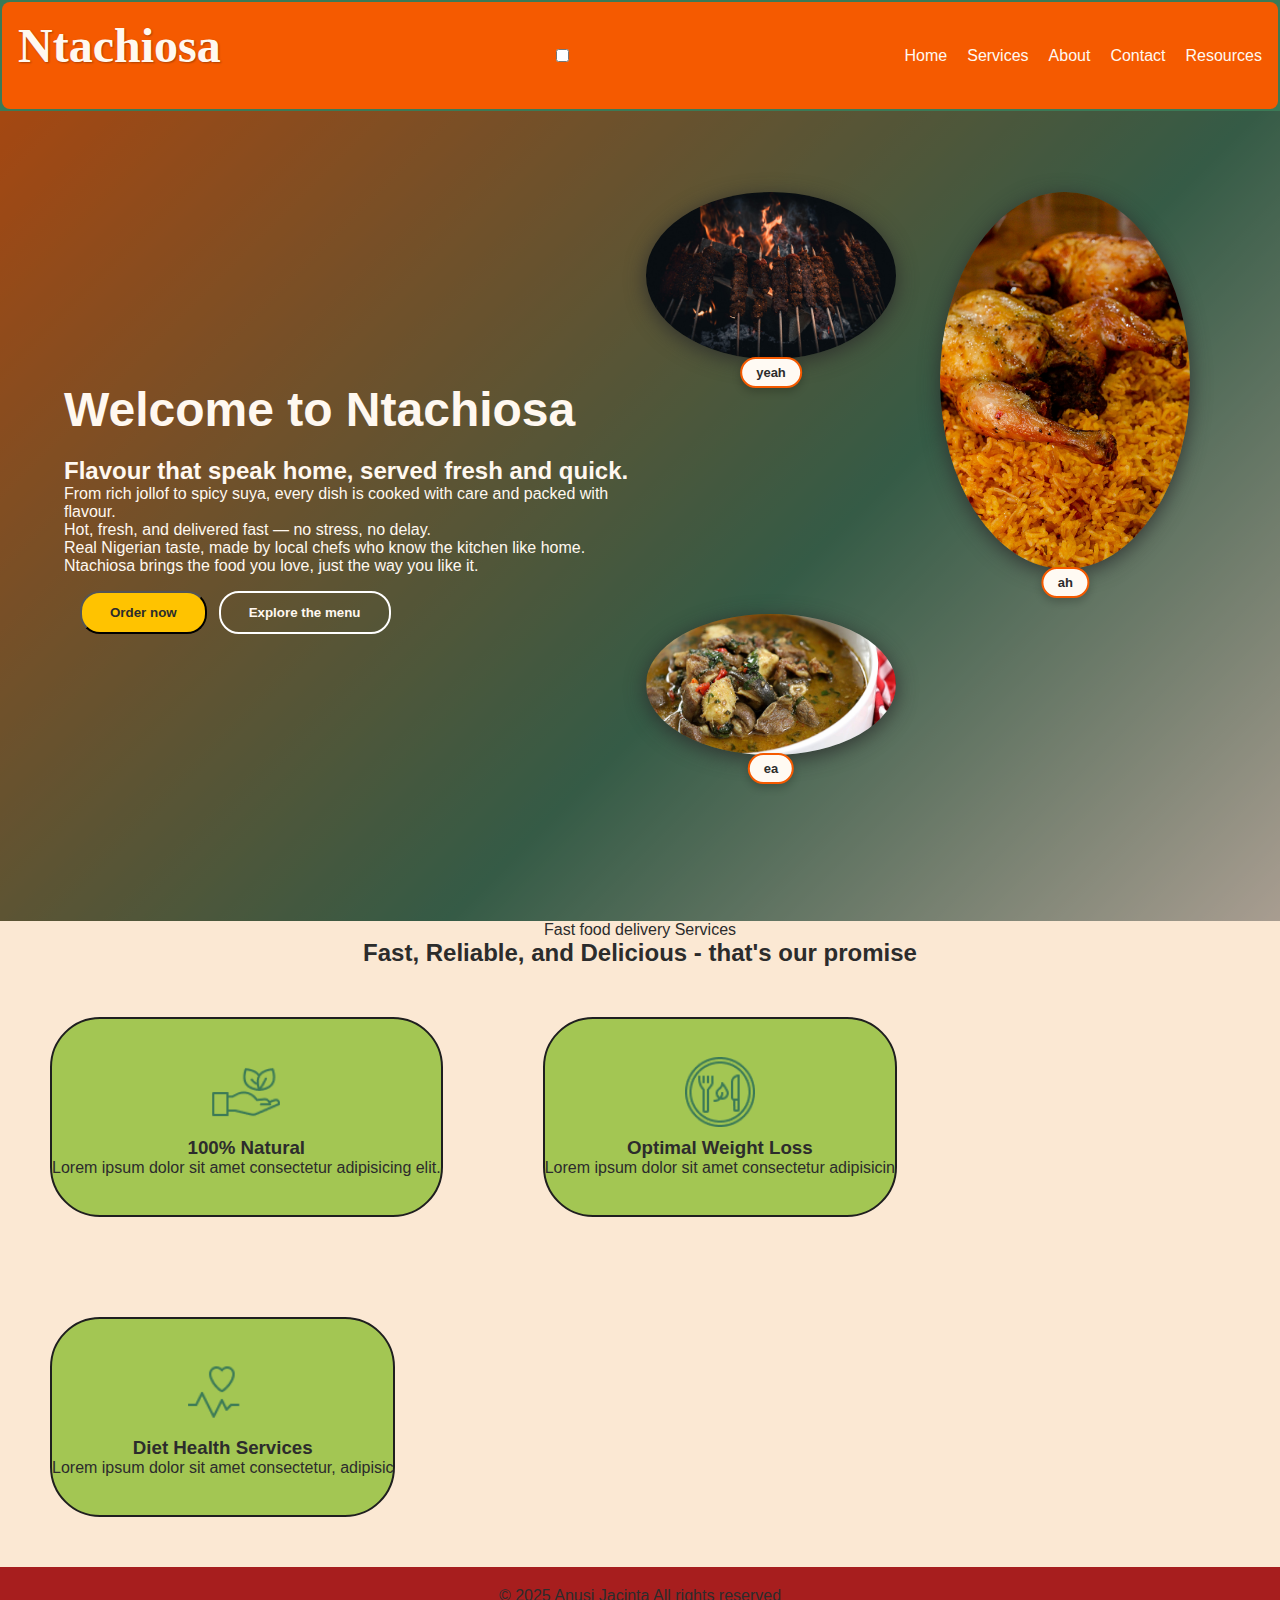
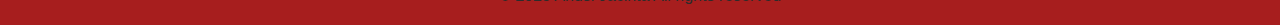
<file: index.html>
<!DOCTYPE html>
<html lang="en">
  <head>
    <meta charset="UTF-8" />
    <meta name="viewport" content="width=device-width, initial-scale=1.0" />
    <link rel="stylesheet" href="stylesheet.css" />
    <title>Ntachiosa- Nigerian Food Delivery</title>
  </head>
  <body>
    <div class="header-wrapper">
      <header>
        <div class="logo"><h1>Ntachiosa</h1></div>
        <input type="checkbox" class="menu toggle" id="menu toggle" />
        <label
          for="menu toggle"
          class="hamburger"
          aria-label="Toggle navigation menu"
          ><span></span><span></span><span></span
        ></label>
        <nav class="nav-items">
          <a href="index.html">Home</a>
          <a href="order.html">Services</a>
          <a href="#about">About</a>
          <a href="#contact">Contact</a>
          <a href="#resources">Resources</a>
        </nav>
      </header>
    </div>
    <section class="hero-section">
      <div class="container">
        <div class="hero-content">
         <div class="hero">
           <h1>Welcome to Ntachiosa</h1>
           <h2>Flavour that speak home, served fresh and quick.</h2>
            <p>
              From rich jollof to spicy suya, every dish is cooked with care and
              packed with flavour. <br />
              Hot, fresh, and delivered fast — no stress, no delay. <br />
              Real Nigerian taste, made by local chefs who know the kitchen like
              home. <br />
              Ntachiosa brings the food you love, just the way you like it.
            </p>
            <div class="hero-btn">
             <button class="order-btn">Order now</button>
             <button class="menu-btn">Explore the menu</button></div>
            </div>
            <div class="hero-images">
            <div class="plate plate1">
              <img src="suya.jpg" alt="Jollof Rice" />
              <div class="bubble">yeah</div>
            </div>
            <div class="plate plate2">
              <img src="jollof_rice.jpg" alt="Spicy Suya" />
              <div class="bubble">ah</div>
            </div>
            <div class="plate plate3">
              <img src="pepper_soup.jpg" alt="Egusi Soup" />
              <div class="bubble">ea</div>
            </div>
      </div>
    </section>
    <section class="features">
    <p>Fast food delivery Services</p>
    <h2>Fast, Reliable, and Delicious - that's our promise</h2>
    <div class="f-container">
    <div class="f-1"><img src="Nature.png" alt=""><h3>100% Natural</h3><p>Lorem ipsum dolor sit amet consectetur adipisicing elit.</p></div>
    <div class="f-2"><img src="Healthy Eating.png" alt=""><h3>Optimal Weight Loss</h3><p>Lorem ipsum dolor sit amet consectetur adipisicin</p></div>
    <div class="f-3"><img src="Health.png" alt=""><h3>Diet Health Services</h3><p>Lorem ipsum dolor sit amet consectetur, adipisic</p></div>
    </div></section>
    <footer><p>&copy; 2025 Anusi Jacinta All rights reserved</p></footer>
    <script src="script.js"></script>
  </body>
</html>
</file>
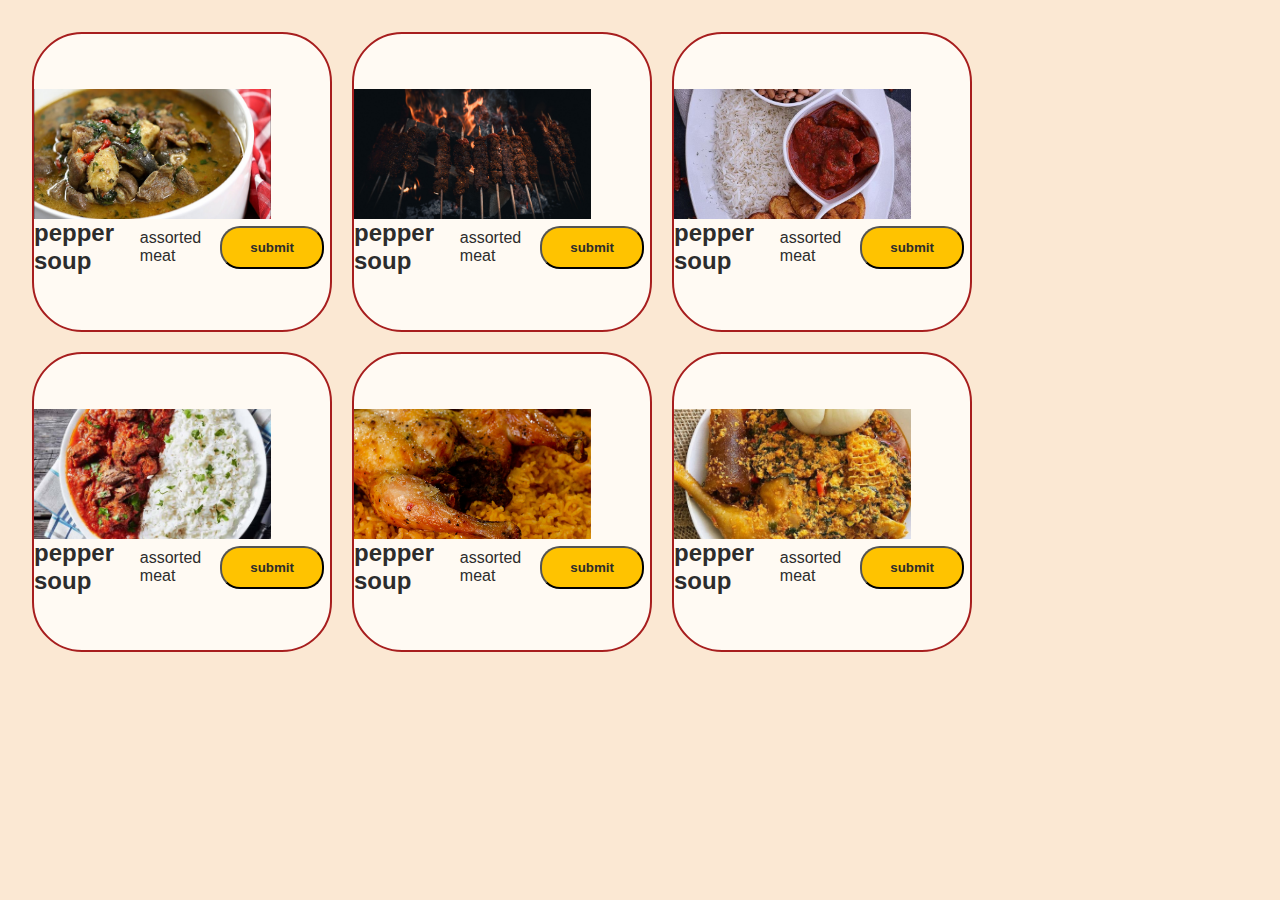
<file: order.html>
<!DOCTYPE html>
<html lang="en">
<head>
    <meta charset="UTF-8">
    <meta name="viewport" content="width=device-width, initial-scale=1.0">
    <link rel="stylesheet" href="stylesheet.css">
    <title>submit order</title>
</head>
<body>
    <div class="d-container">
        <div class="dish dish-1"><img src="pepper_soup.jpg" alt="" width="200px"><div class="dish-text"><h2>pepper soup</h2><p>assorted meat</p><button class="dish-button">submit</button></div></div>
        <div class="dish dish-2"><img src="suya.jpg" alt="" width="200px"><div class="dish-text"><h2>pepper soup</h2><p>assorted meat</p><button class="dish-button">submit</button></div></div>
        <div class="dish  dish-3"><img src="rice and beans.jpg" alt="" width="200px"><div class="dish-text"><h2>pepper soup</h2><p>assorted meat</p><button class="dish-button">submit</button></div></div>
        <div class="dish dish-4"><img src="White-Rice-Stew.jpg" alt="" width="200px"><div class="dish-text"><h2>pepper soup</h2><p>assorted meat</p><button class="dish-button">submit</button></div></div>
        <div class="dish dish-5"><img src="jollof_rice.jpg" alt="" width="200px"><div class="dish-text"><h2>pepper soup</h2><p>assorted meat</p><button class="dish-button">submit</button></div></div>
        <div class="dish dish-6"><img src="Egusi.jpg" alt="" width="200px"><div class="dish-text"><h2>pepper soup</h2><p>assorted meat</p><button class="dish-button">submit</button></div></div>

     </div>
</body>
</html>
</file>
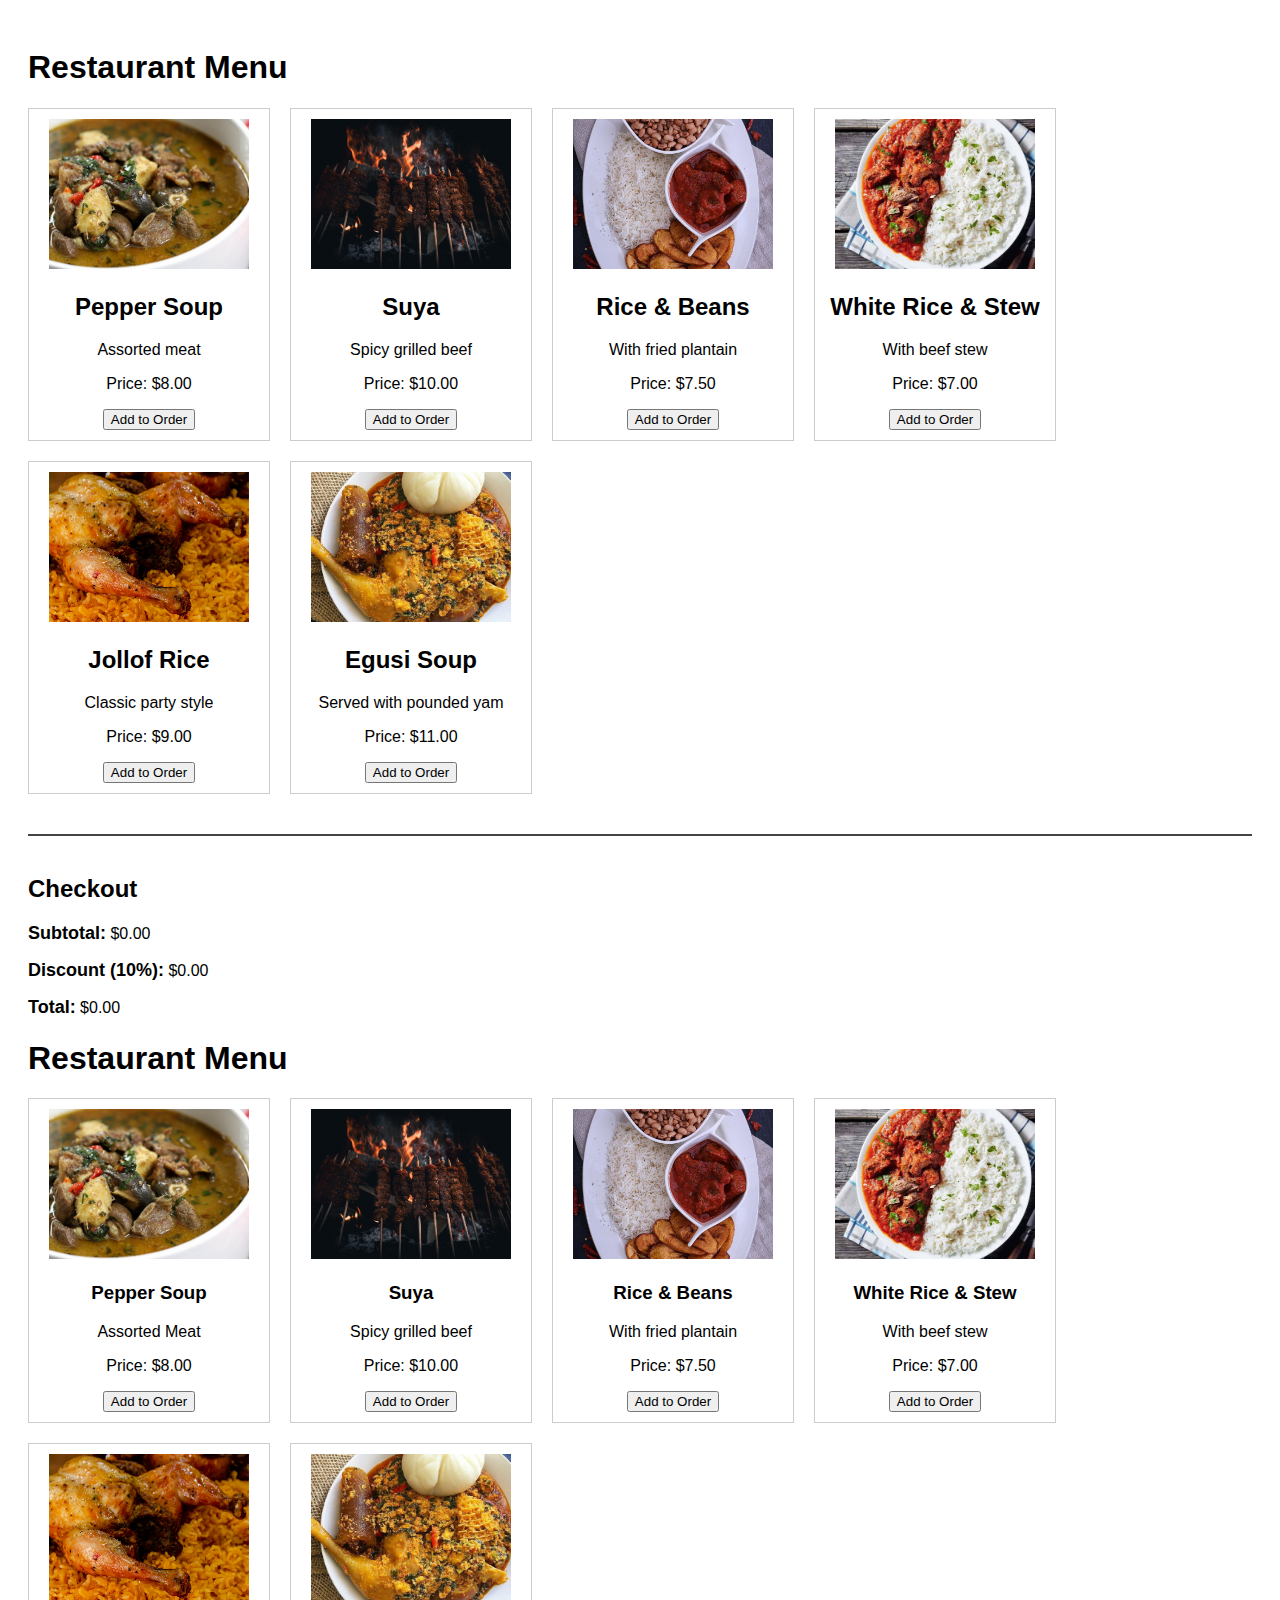
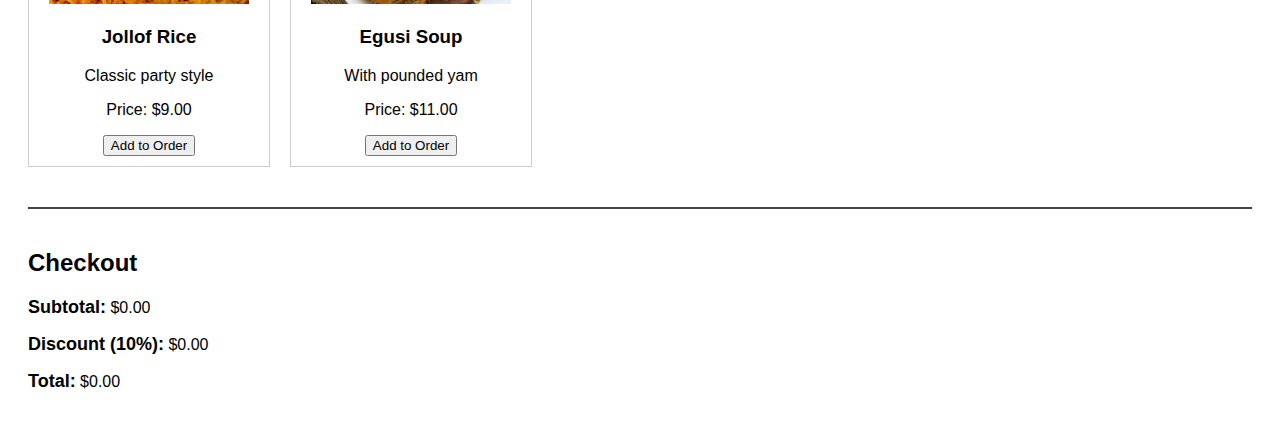
<file: orders.html>
<!-- <!DOCTYPE html>
<html lang="en">
<head>
    <meta charset="UTF-8">
    <meta name="viewport" content="width=device-width, initial-scale=1.0">
    <link rel="stylesheet" href="stylesheet.css">
    <title>submit order</title>
</head>
<body>
    <div class="d-container">
        <div class="dish dish-1"><img src="pepper_soup.jpg" alt="" width="200px"><div class="dish-text"><h2>pepper soup</h2><p>assorted meat</p><button class="dish-button">submit</button></div></div>
        <div class="dish dish-2"><img src="suya.jpg" alt="" width="200px"><div class="dish-text"><h2>pepper soup</h2><p>assorted meat</p><button class="dish-button">submit</button></div></div>
        <div class="dish  dish-3"><img src="rice and beans.jpg" alt="" width="200px"><div class="dish-text"><h2>pepper soup</h2><p>assorted meat</p><button class="dish-button">submit</button></div></div>
        <div class="dish dish-4"><img src="White-Rice-Stew.jpg" alt="" width="200px"><div class="dish-text"><h2>pepper soup</h2><p>assorted meat</p><button class="dish-button">submit</button></div></div>
        <div class="dish dish-5"><img src="jollof_rice.jpg" alt="" width="200px"><div class="dish-text"><h2>pepper soup</h2><p>assorted meat</p><button class="dish-button">submit</button></div></div>
        <div class="dish dish-6"><img src="Egusi.jpg" alt="" width="200px"><div class="dish-text"><h2>pepper soup</h2><p>assorted meat</p><button class="dish-button">submit</button></div></div>
     </div>
     <div class="c-container">
        <div></div>
     </div>
</body>
</html> -->




<!DOCTYPE html>
<html lang="en">
<head>
    <meta charset="UTF-8">
    <meta name="viewport" content="width=device-width, initial-scale=1.0">
    <title>Submit Order</title>
    <style>
        body {
            font-family: Arial, sans-serif;
            padding: 20px;
        }

        .d-container {
            display: flex;
            flex-wrap: wrap;
            gap: 20px;
            margin-bottom: 30px;
        }

        .dish {
            border: 1px solid #ccc;
            padding: 10px;
            width: 220px;
            text-align: center;
        }

        .dish img {
            width: 200px;
        }

        .c-container {
            border-top: 2px solid #333;
            padding-top: 20px;
        }

        .checkout-list {
            margin-top: 10px;
        }

        .checkout-list ul {
            list-style: none;
            padding-left: 0;
        }

        .totals {
            margin-top: 10px;
        }
    </style>
</head>
<body>

    <h1>Restaurant Menu</h1>

    <div class="d-container">
        <div class="dish">
            <img src="pepper_soup.jpg" alt="Pepper Soup">
            <div class="dish-text">
                <h2>Pepper Soup</h2>
                <p>Assorted meat</p>
                <p>Price: $8.00</p>
                <button onclick="addToOrder('Pepper Soup', 8)">Add to Order</button>
            </div>
        </div>
        <div class="dish">
            <img src="suya.jpg" alt="Suya">
            <div class="dish-text">
                <h2>Suya</h2>
                <p>Spicy grilled beef</p>
                <p>Price: $10.00</p>
                <button onclick="addToOrder('Suya', 10)">Add to Order</button>
            </div>
        </div>
        <div class="dish">
            <img src="rice and beans.jpg" alt="Rice and Beans">
            <div class="dish-text">
                <h2>Rice & Beans</h2>
                <p>With fried plantain</p>
                <p>Price: $7.50</p>
                <button onclick="addToOrder('Rice & Beans', 7.5)">Add to Order</button>
            </div>
        </div>
        <div class="dish">
            <img src="White-Rice-Stew.jpg" alt="White Rice & Stew">
            <div class="dish-text">
                <h2>White Rice & Stew</h2>
                <p>With beef stew</p>
                <p>Price: $7.00</p>
                <button onclick="addToOrder('White Rice & Stew', 7)">Add to Order</button>
            </div>
        </div>
        <div class="dish">
            <img src="jollof_rice.jpg" alt="Jollof Rice">
            <div class="dish-text">
                <h2>Jollof Rice</h2>
                <p>Classic party style</p>
                <p>Price: $9.00</p>
                <button onclick="addToOrder('Jollof Rice', 9)">Add to Order</button>
            </div>
        </div>
        <div class="dish">
            <img src="Egusi.jpg" alt="Egusi Soup">
            <div class="dish-text">
                <h2>Egusi Soup</h2>
                <p>Served with pounded yam</p>
                <p>Price: $11.00</p>
                <button onclick="addToOrder('Egusi Soup', 11)">Add to Order</button>
            </div>
        </div>
    </div>

    <div class="c-container">
        <h2>Checkout</h2>
        <div class="checkout-list">
            <ul id="order-list"></ul>
        </div>
        <div class="totals">
            <p><strong>Subtotal:</strong> $<span id="subtotal">0.00</span></p>
            <p><strong>Discount (10%):</strong> $<span id="discount">0.00</span></p>
            <p><strong>Total:</strong> $<span id="total">0.00</span></p>
        </div>
    </div>

    <script>
        let subtotal = 0;

        function addToOrder(name, price) {
            const list = document.getElementById("order-list");
            const item = document.createElement("li");
            item.textContent = `${name} - $${price.toFixed(2)}`;
            list.appendChild(item);

            subtotal += price;
            updateTotals();
        }

        function updateTotals() {
            const discount = subtotal * 0.10;
            const total = subtotal - discount;

            document.getElementById("subtotal").textContent = subtotal.toFixed(2);
            document.getElementById("discount").textContent = discount.toFixed(2);
            document.getElementById("total").textContent = total.toFixed(2);
        }
    </script>

</body>
</html>




<!DOCTYPE html>
<html lang="en">
<head>
    <meta charset="UTF-8">
    <meta name="viewport" content="width=device-width, initial-scale=1.0">
    <title>Restaurant Order Checkout</title>
    <style>
        body {
            font-family: Arial, sans-serif;
            padding: 20px;
        }

        .d-container {
            display: flex;
            flex-wrap: wrap;
            gap: 20px;
        }

        .dish {
            border: 1px solid #ccc;
            padding: 10px;
            width: 220px;
            text-align: center;
        }

        .dish img {
            width: 200px;
            height: 150px;
            object-fit: cover;
        }

        .c-container {
            margin-top: 40px;
            border-top: 2px solid #444;
            padding-top: 20px;
        }

        .checkout-list ul {
            list-style: none;
            padding-left: 0;
        }

        .checkout-list li {
            padding: 5px 0;
            border-bottom: 1px solid #ddd;
        }

        .totals {
            margin-top: 20px;
        }

        .totals p {
            font-size: 16px;
        }

        .totals strong {
            font-size: 18px;
        }

    </style>
</head>
<body>

    <h1>Restaurant Menu</h1>

    <div class="d-container">
        <!-- Dish 1 -->
        <div class="dish">
            <img src="pepper_soup.jpg" alt="Pepper Soup">
            <h3>Pepper Soup</h3>
            <p>Assorted Meat</p>
            <p>Price: $8.00</p>
            <button onclick="addToOrder('Pepper Soup', 8)">Add to Order</button>
        </div>

        <!-- Dish 2 -->
        <div class="dish">
            <img src="suya.jpg" alt="Suya">
            <h3>Suya</h3>
            <p>Spicy grilled beef</p>
            <p>Price: $10.00</p>
            <button onclick="addToOrder('Suya', 10)">Add to Order</button>
        </div>

        <!-- Dish 3 -->
        <div class="dish">
            <img src="rice and beans.jpg" alt="Rice and Beans">
            <h3>Rice & Beans</h3>
            <p>With fried plantain</p>
            <p>Price: $7.50</p>
            <button onclick="addToOrder('Rice & Beans', 7.5)">Add to Order</button>
        </div>

        <!-- Dish 4 -->
        <div class="dish">
            <img src="White-Rice-Stew.jpg" alt="White Rice & Stew">
            <h3>White Rice & Stew</h3>
            <p>With beef stew</p>
            <p>Price: $7.00</p>
            <button onclick="addToOrder('White Rice & Stew', 7)">Add to Order</button>
        </div>

        <!-- Dish 5 -->
        <div class="dish">
            <img src="jollof_rice.jpg" alt="Jollof Rice">
            <h3>Jollof Rice</h3>
            <p>Classic party style</p>
            <p>Price: $9.00</p>
            <button onclick="addToOrder('Jollof Rice', 9)">Add to Order</button>
        </div>

        <!-- Dish 6 -->
        <div class="dish">
            <img src="Egusi.jpg" alt="Egusi Soup">
            <h3>Egusi Soup</h3>
            <p>With pounded yam</p>
            <p>Price: $11.00</p>
            <button onclick="addToOrder('Egusi Soup', 11)">Add to Order</button>
        </div>
    </div>

    <!-- Checkout Section -->
    <div class="c-container">
        <h2>Checkout</h2>
        <div class="checkout-list">
            <ul id="order-list"></ul>
        </div>
        <div class="totals">
            <p><strong>Subtotal:</strong> $<span id="subtotal">0.00</span></p>
            <p><strong>Discount (10%):</strong> $<span id="discount">0.00</span></p>
            <p><strong>Total:</strong> $<span id="total">0.00</span></p>
        </div>
    </div>

    <script>
        let subtotal = 0;

        function addToOrder(name, price) {
            const list = document.getElementById("order-list");
            const item = document.createElement("li");
            item.textContent = `${name} - $${price.toFixed(2)}`;
            list.appendChild(item);

            subtotal += price;
            updateTotals();
        }

        function updateTotals() {
            const discount = subtotal * 0.10;
            const total = subtotal - discount;

            document.getElementById("subtotal").textContent = subtotal.toFixed(2);
            document.getElementById("discount").textContent = discount.toFixed(2);
            document.getElementById("total").textContent = total.toFixed(2);
        }
    </script>

</body>
</html>
</file>
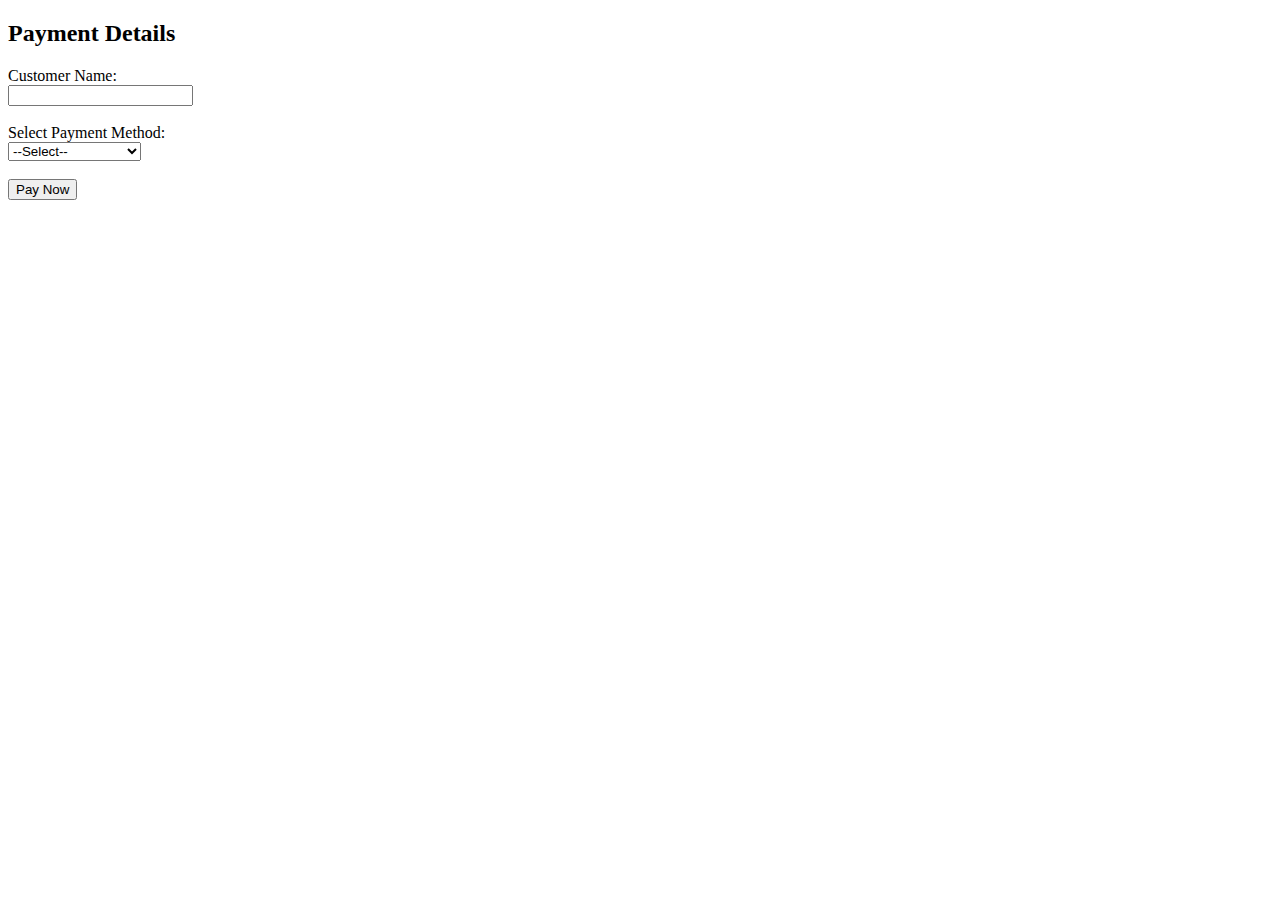
<file: payment.html>
<!DOCTYPE html>
<html lang="en">
<head>
    <meta charset="UTF-8">
    <meta name="viewport" content="width=device-width, initial-scale=1.0">
    <title>Document</title>
</head>
<body>
    <h2>Payment Details</h2>

<form id="payment-form" onsubmit="return submitPayment(event)">
  <label for="customer-name">Customer Name:</label><br>
  <input type="text" id="customer-name" name="customer-name" required><br><br>

  <label for="payment-method">Select Payment Method:</label><br>
  <select id="payment-method" name="payment-method" onchange="toggleCardFields()" required>
    <option value="">--Select--</option>
    <option value="card">Credit / Debit Card</option>
    <option value="cash">Cash</option>
    <option value="mobile">Mobile Payment</option>
  </select><br><br>

  <div id="card-fields" style="display: none;">
    <label for="card-number">Card Number:</label><br>
    <input type="text" id="card-number" name="card-number" maxlength="16"><br><br>

    <label for="expiry">Expiry Date:</label><br>
    <input type="month" id="expiry" name="expiry"><br><br>

    <label for="cvv">CVV:</label><br>
    <input type="password" id="cvv" name="cvv" maxlength="4"><br><br>
  </div>

  <button type="submit">Pay Now</button>
</form>
<script src="script.js"></script>
</body>
</html>
</file>
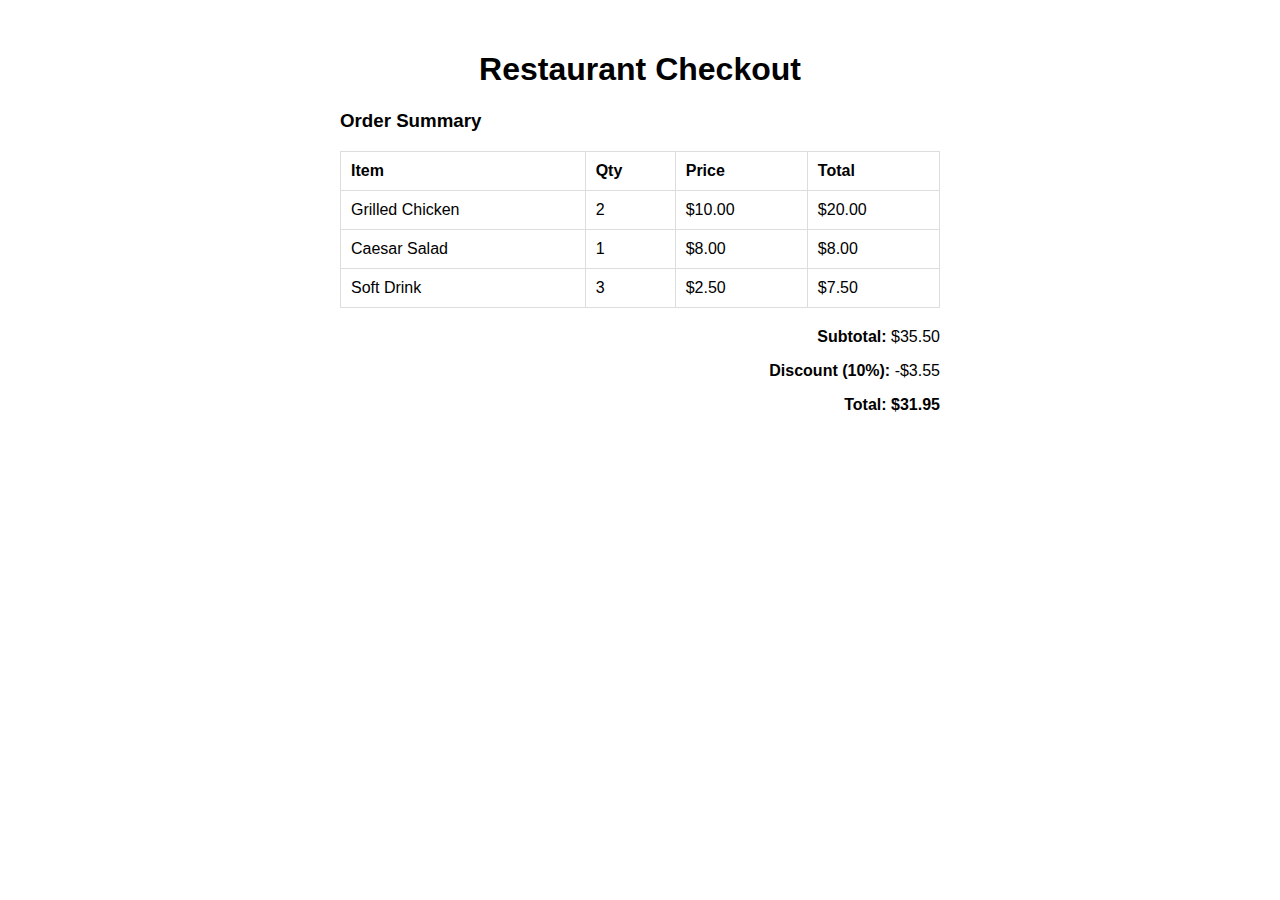
<file: print_out.html>
<!DOCTYPE html>
<html lang="en">
<head>
    <meta charset="UTF-8">
    <title>Restaurant Checkout</title>
    <style>
        body {
            font-family: Arial, sans-serif;
            padding: 30px;
            max-width: 600px;
            margin: auto;
        }

        h1 {
            text-align: center;
        }

        table {
            width: 100%;
            border-collapse: collapse;
            margin-bottom: 20px;
        }

        table, th, td {
            border: 1px solid #ddd;
        }

        th, td {
            padding: 10px;
            text-align: left;
        }

        .totals {
            text-align: right;
        }

        .highlight {
            font-weight: bold;
        }
    </style>
</head>
<body>

    <h1>Restaurant Checkout</h1>

    <h3>Order Summary</h3>
    <table>
        <tr>
            <th>Item</th>
            <th>Qty</th>
            <th>Price</th>
            <th>Total</th>
        </tr>
        <tr>
            <td>Grilled Chicken</td>
            <td>2</td>
            <td>$10.00</td>
            <td>$20.00</td>
        </tr>
        <tr>
            <td>Caesar Salad</td>
            <td>1</td>
            <td>$8.00</td>
            <td>$8.00</td>
        </tr>
        <tr>
            <td>Soft Drink</td>
            <td>3</td>
            <td>$2.50</td>
            <td>$7.50</td>
        </tr>
    </table>

    <div class="totals">
        <p><span class="highlight">Subtotal:</span> $35.50</p>
        <p><span class="highlight">Discount (10%):</span> -$3.55</p>
        <p><span class="highlight">Total:</span> <strong>$31.95</strong></p>
    </div>

</body>
</html>
</file>
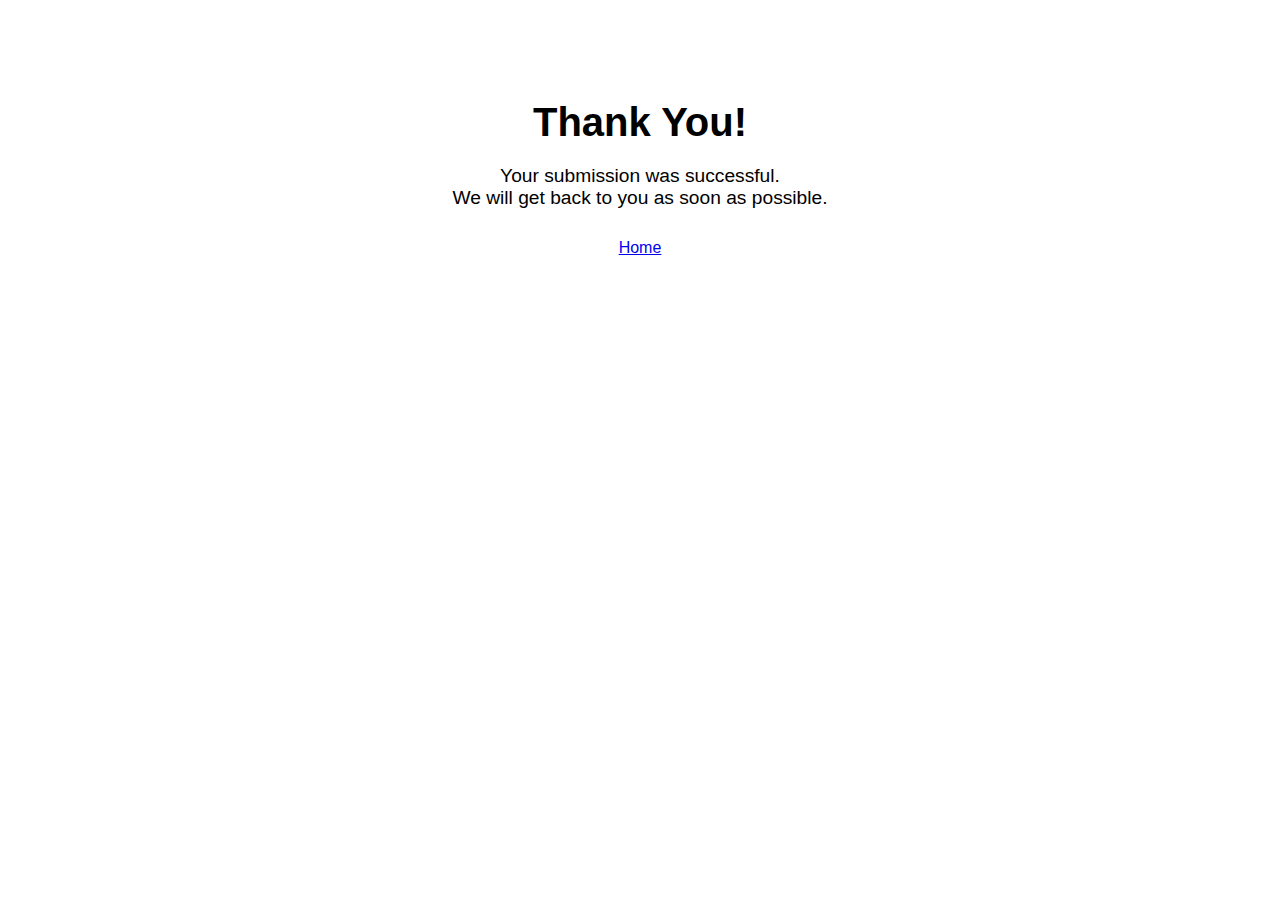
<file: thank_you.html>
<!DOCTYPE html>
<html lang="en">
<head>
    <meta charset="UTF-8">
    <meta name="viewport" content="width=device-width, initial-scale=1.0">
    <style>
         body {
            text-align: center;
            margin-top: 100px;
            font-family: Arial, sans-serif;
        }
        h1 {
            margin-bottom: 20px;
            font-size: 2.5em;
        }
        p {
            margin-bottom: 30px;
            font-size: 1.2em;
        }
        </style>
    <title>Submission Successful</title>
</head>
<body>
    <h1>Thank You!</h1>
    <p>Your submission was successful.<br> We will get back to you as soon as possible.</p>
    <a href="index.html">Home</a>
</body>
</html>
</file>
<file: stylesheet.css>
/*universal style*/
* {
  margin: 0;
  padding: 0;
  box-sizing: border-box;
}

/*CSS variable*/
:root {
  --background: #fbe8d3;
  --text-dark: #2c2c2c; /*Main text*/
  --text-light: #fff8f0; /*headers or Text on dark backgrounds*/
  --link: #ffc300; /*call to action highlights,Calls to action, price tags*/
  --primary: #f55a00; /*button,header,key ui element,	Hero background, headers, buttons */
  --secondary: #a71e1e; /*sec. btn, category highlights,	Tags, alternate buttons*/
  --accent: #3b7a57; /*indicators, UI indicators, hover effects*/
  --neutral-dark: #1f1f1f; /*Clean text contrast, modern headers on light backgrounds*/
  --off-white: #fffaf3; /*Light cards, panels, or backgrounds for text-heavy sections*/
  --fresh-green: #a3c653; /*Freshness, health, and nature,	Backgrounds, buttons, or highlights*/
}

body {
  font-family: "Segoe UI", Tahoma, Geneva, Verdana, sans-serif;
  background-color:var(--background);
  color: var(--text-dark);
}

/*HEADER*/
header {
  display: flex;
  align-items: center;
  justify-content: space-between;
  padding: 1rem;
  background-color: var(--primary);
  color: var(--text-light);
  border-radius: 0.5rem;
}

.header-wrapper {
  padding: 0.125rem;
  background-color: var(--accent);
}

header h1 {
  font-family:'meriweather', serif;
  color: var(--text-light);
  font: 700;
  text-shadow: 1px 1px 2px rgba(0,0,0,0.3);
}

/*NAVIGATION LINK*/
.nav-items {
  display: flex;
  align-items: center;
  gap: 20px;
}
.nav-items a {
  text-decoration: none;
  color: var(--text-light);
}

.nav-items a:hover {
  text-decoration: underline;
  color: var(--text-dark);
}

.hamburger {
  display: none;
  cursor: pointer;
  z-index: 3;
  border-radius: 2px;
  width: 32px;
  height: 32px;
  position: relative;
}

.hamburger span {
  display: block;
  height: 2px;
  width: 80%;
  margin: 5px auto;
  background: var(--text-light);
  transition: all 0.3s ease;
  position: absolute;
  transition:all 0.3s ease;
}

.hamburger span:nth-child(1) {
    top: 6px;
}

.hamburger span:nth-child(2) {
    top:14px;
}

.hamburger span:nth-child(3) {
    top: 22px;
}
    
.menu-toggle {
  display: none;
}

.menu-toggle:checked + .hamburger span:nth-child(1) {
  transform: rotate(45deg);
  top: 14px;
}

.menu-toggle:checked + .hamburger span:nth-child(2) {
  opacity: 0;
}

.menu-toggle:checked + .hamburger span:nth-child(3) {
  transform: rotate(-45deg);
  top: 14px;
}

/*HERO-SECTION*/
.hero-section {
  display: flex;
  flex-direction: column;
  align-items: start;
  justify-content: center;
  color: var(--text-dark);
  padding: 80px 5%;
  position: relative;
  height: 90vh;
  background: linear-gradient( 135deg,var(--primary) 0%,var(--accent) 60%,var(--background) 100%);
  animation: slide-in 1s ease-in-out;
}

.hero-section::before {
  content: "";
  position: absolute;
  inset: 0;
  background: rgba(44, 44, 44, 0.4); /* optional dark overlay */
  z-index: 0; /* push it behind content */
}
.hero {
  position: relative;
  z-index: 1; /* bring text above the overlay */
  max-width: 600px;
  color: var(--text-light);
  animation: fade-in 4s ease; ;
}

/* Hero buttons */
.hero-btn {
 display: flex;
 align-items: center;
 padding: 10px;
}

.menu-btn, .order-btn, .dish-button {
margin: 0.375rem;
  display: flex;
  border-radius: 20px;
  font-weight: bold;
  padding: 12px 28px;
    cursor: pointer;
}

.dish-button,
.order-btn {
  background-color: var(--link);
  color: var(--text-dark);
}

.order-btn a {
    text-decoration: none;
    color: var(--text-dark);
}

.dish-button:hover,
.order-btn:hover {
  background-color: var(--primary);
  color: var(--text-light);
  transition: color 0.3s ease;
}

.menu-btn {
  background-color: transparent;
  border: 2px solid #ffff;
  color: var(--text-light);
}

.menu-btn:hover {
  background-color: var(--background);
  border: none;
  color: var(--text-dark);
  transition: border 0.3s color 0.3s;
}

h1 {
  font-size: 3rem;
  margin-bottom: 20px;
}


.hero-image {
  position: relative;
  width: 500px;
  height: 400px;
}

.plate {
  position: absolute;
}

.bubble {
  font-weight: bold;
  position: absolute;
  bottom: -25px;
  left: 50%;
  transform: translateX(-50%);
  background:var(--off-white);
  color: var(--text-dark);
  padding: 6px 14px;
  font-size: 13px;
  border-radius: 20px;
  box-shadow: 0 4px 8px rgba(0, 0, 0, 0.2);
  white-space: nowrap;
  border: 2px solid var(--primary);
}

.plate1 {
  top: 10%;
  right: 30%;
  animation: animate 3s infinite ease-in-out;
}
.plate2 {
  top: 10%;
  right: 7%;
  animation: animate 3s infinite ease-in-out;
}

.plate3 {
  bottom: 20%;
  right: 30%;
  animation: animate 3s infinite ease-in-out;
}

.plate img {
  width: 250px;
  border-radius: 50%;
  box-shadow: 0 4px 20px rgba(44, 44, 44, 0.85);
}

/*Features section*/
.f-container {
  display: flex;
  flex-direction:row;
  flex-wrap: wrap;
  gap: 100px;
  padding: 50px;
}

.f-1, .f-2, .f-3 {
  display: flex;
  border: 2px solid var(--neutral-dark);
  height: 200px;
  flex-direction: column;
  justify-content: center;
    border-radius: 50px;
    background-color: var(--fresh-green);
    text-align: center;

}

.features p,
.features h2,
.f-container h3 {
  display: flex;
  justify-content: center;
}

.f-1 img , .f-2 img , .f-3 img {
  width: 70px;
  margin: 0 auto 10px auto;
} 

/* dish section*/
.d-container {
  display: flex;
  flex-wrap: wrap;
  flex-direction: row;
  width: 80%;
  padding: 2rem;
  gap: 20px;
  overflow: hidden;
  box-sizing: border-box;
}
.dish {
    display: flex;
  border: 2px solid var(--neutral-dark);
  flex-direction: column;
  justify-content: center;
    border-radius: 50px;
    background-color: var(--off-white);
    border-color: #a71e1e;
    width: 300px;
    height: 300px;
}

.dish img {
      width: 80%;
      height: 130px;
      object-fit: cover;
}

.dish-text {
  display: flex;
  align-items: center;
  flex-direction: row;
  justify-content: center;
}

/*order*/

    /* CATEGORY NAVIGATION */
    .category-nav {
      display: flex;
      justify-content:start;
      gap: 10px;
      margin: 20px;
      flex-wrap: wrap;
    }
    .category-nav button {
      background: #eee;
      border: none;
      padding: 10px 20px;
      cursor: pointer;
      font-size: 16px;
    }
    .category-nav button.active {
      background-color: var(--accent);
      color: var(--text-light);
    }


    .main-container {
      display: flex;
      justify-content: space-between;
      gap: 30px;
    }

        .c-container {
      width: 35%;
      border-left: 2px solid #444;
      padding-left: 20px;
        display: none; /* 🔹 Hide it initially */

    }

        .checkout-item {
      display: flex;
      align-items: center;
      margin-bottom: 10px;
      border-bottom: 1px solid #eee;
      padding-bottom: 10px;
      background: linear-gradient( #b58c5e);

    }
    .checkout-item img {
      width: 50px;
      height: 50px;
      object-fit: cover;
      margin-right: 10px;
      border-radius: 5px;
    }
    .item-details {
      flex-grow: 1;
    }

    .quantity-controls {
      display: flex;
      align-items: center;
      gap: 5px;
    }

    .quantity-controls button {
      padding: 2px 6px;
      background-color: #4CAF50;
      border: none;
      color: white;
      cursor: pointer;
    }


        .quantity-controls span {
      min-width: 20px;
      text-align: center;
      display: inline-block;
    }

    .totals {
      margin-top: 20px;
    }

    .totals p {
      font-size: 16px;
    }

    .totals strong {
      font-size: 18px;
    }

    
      
    
    
/* Modal Styling */
/* This section styles the modal that appears when the user completes an order */
.modal {
  display: none;
  position: fixed;
  z-index: 9999;
  left: 0;
  top: 0;
  width: 100%;
  height: 100%;
  overflow: auto;
  background-color: rgba(0, 0, 0, 0.5);
}

.modal-content {
  background: #fff;
  margin: 10% auto;
  padding: 20px;
  border-radius: 8px;
  width: 90%;
  max-width: 600px;
  position: relative;
}

.close-btn {
  position: absolute;
  right: 15px;
  top: 10px;
  font-size: 24px;
  cursor: pointer;
}



/* Loading Spinner */
  #loading-spinner {
  position: fixed;
  top: 0;
  left: 0;
  width: 100%;
  height: 100%;
  background-color: rgba(0, 0, 0, 0.5); /* semi-transparent overlay */
  display: flex;
  align-items: center;
  justify-content: center;
  z-index: 9999;
}

.spinner {
  border: 6px solid #f3f3f3;
  border-top: 6px solid #3498db;
  border-radius: 50%;
  width: 60px;
  height: 60px;
  animation: spin 1s linear infinite;
}

button:focus,
a:focus {
  outline: 3px solid var(--accent);
  outline-offset: 2px;
}

/* Show buttons only on large screens */
.category-nav {
  display: flex;
}
.category-select-wrapper {
  display: none;
}

footer {
  background-color: var(--secondary);
  color: var(--text-dark);
  padding: 20px 10px;
  text-align: center;
}

.footer-container {
  max-width: 1000px;
  margin: 0 auto;
}

.social-links {
  margin-top: 10px;
}

.social-links a {
  margin: 0 10px;
  display: inline-block;
}

.social-links img {
  width: 24px;
  height: 24px;
  filter: brightness(0) invert(1); /* Makes icons white on dark background */
  transition: transform 0.2s ease;
}

.social-links img:hover {
  transform: scale(1.2);
}

.social-links {
  margin-top: 10px;
}

.social-links a {
  color: var(--text-dark); /* Adjust for your theme */
  margin: 0 10px;
  font-size: 1.4rem;
  transition: transform 0.3s ease, color 0.3s ease;
}

.social-links a:hover {
  transform: scale(1.2);
  color: var(--neutral-dark); /* Gold hover color or change to your brand color */
}



/*ANIMATION*/
@keyframes animate {
  0% {
    transform: translateY(0) scale(1);
  }
  50% {
    transform: translateY(-5px) scale(1.05);
  }
}

@keyframes slide-in {
    from {
        transform: translateY(-100%);
    }
    to {
        transform: translateY(0);
    }
}

@keyframes fade-in {
    from {
        opacity: 0;
    }
    to {
        opacity: 1;
    }
}

@keyframes spin {
  to { transform: rotate(360deg); }
}





@media print {
  body * {
    visibility: hidden !important;
    height: 0 !important;
    overflow: hidden !important;
  }

  #receipt-modal, #receipt-modal * {
    visibility: visible !important;
    height: auto !important;
    overflow: visible !important;
  }

  .close-btn,
  .modal-content button {
    display: none !important;
  }

  /* Remove modal background and position for print */
  .modal {
    all: unset;
    position: static;
    background: white !important;
    box-shadow: none;
  }

  .modal-content {
    all: unset;
    width: 100%;
    margin: 0;
    padding: 0;
  }
}


@media screen and (max-width: 768px) {
  .nav-items {
    display: none; /* or toggle via JS when hamburger is clicked */
    flex-direction: column;
    position: absolute;
  top: 60px; /* adjust to your header height */
  left: 0;
  z-index: 2;
  background: var(--primary);
  width: 100%;
  padding: 1.25rem;
    box-shadow: 0 4px 6px rgba(0,0,0,0.1);
  border-bottom: 1px solid #ddd;
  }


  .hamburger {
    display: block;
  }

  .f-container {
    flex-direction: column;
    gap: 20px;
  }


  .plate {
    display: none;
    position: static;
    animation: none;
  }

  .plate3 {
    display: block;
    position: relative;
    margin: 2rem auto;
    width: fit-content;
    animation: none;
  }

  .plate3 img {
    width: 200px;
    border-radius: 50%;
    display: block;
    margin: 0 auto;
  }

  .plate3 .bubble {
    position: absolute;
    bottom: -10px;
    left: 50%;
    transform: translateX(-50%);
    padding: 6px 14px;
    font-size: 13px;
    border-radius: 999px;
    white-space: nowrap;
    box-shadow: 0 4px 8px rgba(0, 0, 0, 0.2);
  }

  .bubble::after {
  content: '';
  position: absolute;
  top: -6px;
  right: 50%;
  transform: translateX(50%) rotate(45deg);
  border-width: 6px;
  border-style: solid;
  border-color: var(--off-white) transparent transparent transparent;
}

    .category-nav {
    display: none;
  }
  .category-select-wrapper {
    display: block;
  }
}

@media screen and (max-width: 480px) {
  .modal-content {
    width: 95%;
    padding: 1rem;
  }
}
</file>
